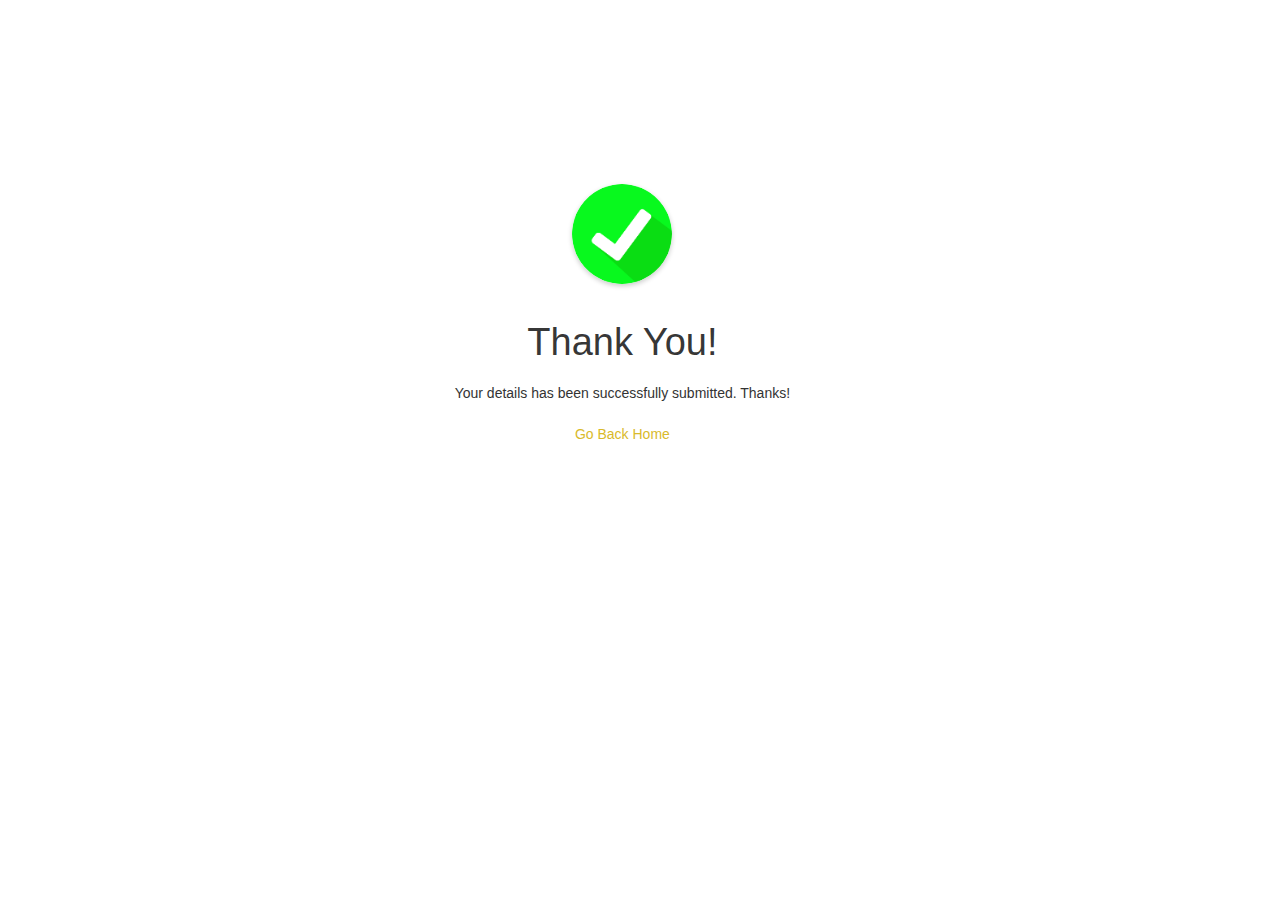
<file: confirmation.html>
<!DOCTYPE html>
<html lang="en">
<head>
    <meta charset="UTF-8">
    <meta name="viewport" content="width=device-width, initial-scale=1.0">
    <title>Roofing</title>
    <link rel="stylesheet" href="/css/style.css">
</head>
<body>
    <div class="popup" id="popup">
        <img src="/images/tick.webp">
        <h2>Thank You!</h2>
        <p>Your details has been successfully submitted. Thanks!</p>
        <a type="button" href="/index.html">Go Back Home</a>
        </div>
        </div>
</body>
</html>
</file>
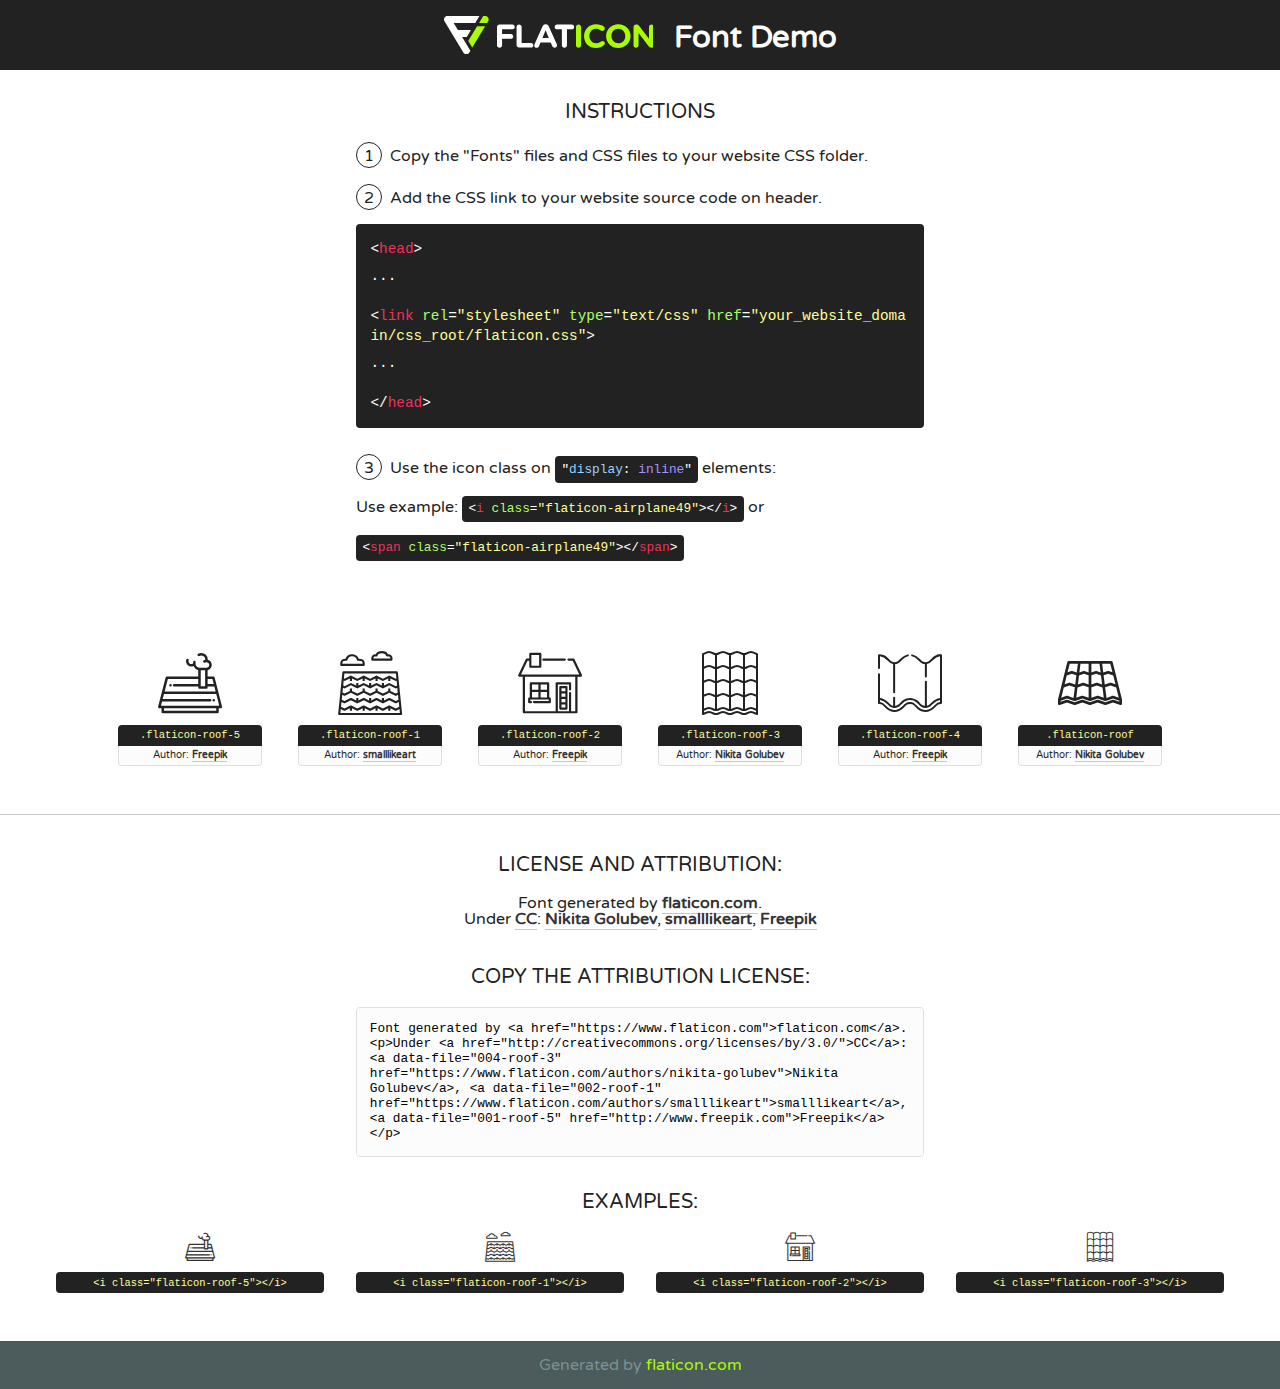
<file: fonts/flaticon/font/flaticon.html>
<!DOCTYPE html>
<!--
  Flaticon icon font: Flaticon
  Creation date: 12/03/2020 06:28
-->
<html>
<!DOCTYPE html>
<html>

<head>
    <title>Flaticon WebFont</title>
    <link href="http://fonts.googleapis.com/css?family=Varela+Round" rel="stylesheet" type="text/css" />
    <link rel="stylesheet" type="text/css" href="flaticon.css">
    <meta charset="UTF-8">
    <style>
    html, body, div, span, applet, object, iframe,
    h1, h2, h3, h4, h5, h6, p, blockquote, pre,
    a, abbr, acronym, address, big, cite, code,
    del, dfn, em, img, ins, kbd, q, s, samp,
    small, strike, strong, sub, sup, tt, var,
    b, u, i, center,
    dl, dt, dd, ol, ul, li,
    fieldset, form, label, legend,
    table, caption, tbody, tfoot, thead, tr, th, td,
    article, aside, canvas, details, embed, 
    figure, figcaption, footer, header, hgroup, 
    menu, nav, output, ruby, section, summary,
    time, mark, audio, video {
        margin: 0;
        padding: 0;
        border: 0;
        font-size: 100%;
        font: inherit;
        vertical-align: baseline;
    }
    /* HTML5 display-role reset for older browsers */
    article, aside, details, figcaption, figure, 
    footer, header, hgroup, menu, nav, section {
        display: block;
    }
    body {
        line-height: 1;
    }
    ol, ul {
        list-style: none;
    }
    blockquote, q {
        quotes: none;
    }
    blockquote:before, blockquote:after,
    q:before, q:after {
        content: '';
        content: none;
    }
    table {
        border-collapse: collapse;
        border-spacing: 0;
    }
    body {
        font-family: 'Varela Round', Helvetica, Arial, sans-serif;
        font-size: 16px;
        color: #222;
    }
    a {
        color: #333;
        border-bottom: 1px solid #a9fd00;
        font-weight: bold;
        text-decoration: none;
    }
    * {
        -moz-box-sizing: border-box;
        -webkit-box-sizing: border-box;
        box-sizing: border-box;
        margin: 0;
        padding: 0;
    }
    [class^="flaticon-"]:before, [class*=" flaticon-"]:before, [class^="flaticon-"]:after, [class*=" flaticon-"]:after {
        font-family: Flaticon;
        font-size: 30px;
        font-style: normal;
        margin-left: 20px;
        color: #333;
    }
    .wrapper {
        max-width: 600px;
        margin: auto;
        padding: 0 1em;
    }
    .title {
        font-size: 1.25em;
        text-align: center;
        margin-bottom: 1em;
        text-transform: uppercase;
    }
    header {
        text-align: center;
        background-color: #222;
        color: #fff;
        padding: 1em;
    }
    header .logo {
        width: 210px;
        height: 38px;
        display: inline-block;
        vertical-align: middle;
        margin-right: 1em;
        border: none;
    }
    header strong {
        font-size: 1.95em;
        font-weight: bold;
        vertical-align: middle;
        margin-top: 5px;
        display: inline-block;
    }
    .demo {
        margin: 2em auto;
        line-height: 1.25em;
    }
    .demo ul li {
        margin-bottom: 1em;
    }
    .demo ul li .num {
        color: #222;
        border-radius: 20px;
        display: inline-block;
        width: 26px;
        padding: 3px;
        height: 26px;
        text-align: center;
        margin-right: 0.5em;
        border: 1px solid #222;
    }
    .demo ul li code {
        background-color: #222;
        border-radius: 4px;
        padding: 0.25em 0.5em;
        display: inline-block;
        color: #fff;
        font-family: Consolas,Monaco,Lucida Console,Liberation Mono,DejaVu Sans Mono,Bitstream Vera Sans Mono,Courier New, monospace;
        font-weight: lighter;
        margin-top: 1em;
        font-size: 0.8em;
        word-break: break-all;
    }
    .demo ul li code.big {
        padding: 1em;
        font-size: 0.9em;
    }
    .demo ul li code .red {
        color: #EF3159;
    }
    .demo ul li code .green {
        color: #ACFF65;
    }
    .demo ul li code .yellow {
        color: #FFFF99;
    }
    .demo ul li code .blue {
        color: #99D3FF;
    }
    .demo ul li code .purple {
        color: #A295FF;
    }
    .demo ul li code .dots {
        margin-top: 0.5em;
        display: block;
    }
    #glyphs {
        border-bottom: 1px solid #ccc;
        padding: 2em 0;
        text-align: center;
    }
    .glyph {
        display: inline-block;
        width: 9em;
        margin: 1em;
        text-align: center;
        vertical-align: top;
        background: #FFF;
    }
    .glyph .glyph-icon {
        padding: 10px;
        display: block;
        font-family:"Flaticon";
        font-size: 64px;
        line-height: 1;
    }
    .glyph .glyph-icon:before {
        font-size: 64px;
        color: #222;
        margin-left: 0;
    }
    .class-name {
        font-size: 0.65em;
        background-color: #222;
        color: #fff;
        border-radius: 4px 4px 0 0;
        padding: 0.5em;
        color: #FFFF99;
        font-family: Consolas,Monaco,Lucida Console,Liberation Mono,DejaVu Sans Mono,Bitstream Vera Sans Mono,Courier New, monospace;
    }
    .author-name {
        font-size: 0.6em;
        background-color: #fcfcfd;
        border: 1px solid #DEDEE4;
        border-top: 0;
        border-radius: 0 0 4px 4px;
        padding: 0.5em;
    }
    .class-name:last-child {
        font-size: 10px;
        color:#888;
    }
    .class-name:last-child a {
        font-size: 10px;
        color:#555;
    }
    .class-name:last-child a:hover {
        color:#a9fd00;
    }
    .glyph > input {
        display: block;
        width: 100px;
        margin: 5px auto;
        text-align: center;
        font-size: 12px;
        cursor: text;
    }
    .glyph > input.icon-input {
        font-family:"Flaticon";
        font-size: 16px;
        margin-bottom: 10px;
    }
    .attribution .title {
        margin-top: 2em;
    }
    .attribution textarea {
        background-color: #fcfcfd;
        padding: 1em;
        border: none;
        box-shadow: none;
        border: 1px solid #DEDEE4;
        border-radius: 4px;
        resize: none;
        width: 100%;
        height: 150px;
        font-size: 0.8em;
        font-family: Consolas,Monaco,Lucida Console,Liberation Mono,DejaVu Sans Mono,Bitstream Vera Sans Mono,Courier New, monospace;
        -webkit-appearance: none;
    }
    .iconsuse {
        margin: 2em auto;
        text-align: center;
        max-width: 1200px;
    }
    .iconsuse:after {
        content: '';
        display: table;
        clear: both;
    }
    .iconsuse .image {
        float: left;
        width: 25%;
        padding: 0 1em;
    }
    .iconsuse .image p {
        margin-bottom: 1em;
    }
    .iconsuse .image span {
        display: block;
        font-size: 0.65em;
        background-color: #222;
        color: #fff;
        border-radius: 4px;
        padding: 0.5em;
        color: #FFFF99;
        margin-top: 1em;
        font-family: Consolas,Monaco,Lucida Console,Liberation Mono,DejaVu Sans Mono,Bitstream Vera Sans Mono,Courier New, monospace;
    }
    #footer {
        text-align: center;
        background-color: #4C5B5C;
        color: #7c9192;
        padding: 1em;
    }
    #footer a {
        border: none;
        color: #a9fd00;
        font-weight: normal;
    }
    @media (max-width: 960px) {
        .iconsuse .image {
            width: 50%;
        }
    }
    @media (max-width: 560px) {
        .iconsuse .image {
            width: 100%;
        }
    }
    </style>
</head>

<body class="characters-off">

    <header>
        <a href="https://www.flaticon.com" target="_blank" class="logo">
            <svg version="1.1" xmlns="http://www.w3.org/2000/svg" xmlns:xlink="http://www.w3.org/1999/xlink" xmlns:a="http://ns.adobe.com/AdobeSVGViewerExtensions/3.0/" viewBox="0 0 560.875 102.036" enable-background="new 0 0 560.875 102.036" xml:space="preserve">
                <defs>
                </defs>
                <g>
                    <g class="letters">
                        <path fill="#ffffff" d="M141.596,29.675c0-3.777,2.985-6.767,6.764-6.767h34.438c3.426,0,6.15,2.728,6.15,6.15
                        c0,3.43-2.724,6.149-6.15,6.149h-27.674v13.091h23.719c3.429,0,6.151,2.724,6.151,6.15c0,3.43-2.723,6.149-6.151,6.149h-23.719
                        v17.574c0,3.773-2.986,6.761-6.764,6.761c-3.779,0-6.764-2.989-6.764-6.761V29.675z"></path>
                        <path fill="#ffffff" d="M193.844,29.149c0-3.781,2.985-6.767,6.764-6.767c3.776,0,6.763,2.985,6.763,6.767v42.957h25.039
                        c3.426,0,6.149,2.726,6.149,6.153c0,3.425-2.723,6.15-6.149,6.15h-31.802c-3.779,0-6.764-2.986-6.764-6.768V29.149z"></path>
                        <path fill="#ffffff" d="M241.891,75.71l21.438-48.407c1.492-3.341,4.215-5.357,7.906-5.357h0.792
                        c3.686,0,6.323,2.017,7.815,5.357l21.439,48.407c0.436,0.967,0.701,1.845,0.701,2.723c0,3.602-2.809,6.501-6.414,6.501
                        c-3.161,0-5.269-1.845-6.499-4.655l-4.132-9.661h-27.059l-4.301,10.102c-1.144,2.631-3.426,4.214-6.237,4.214
                        c-3.517,0-6.24-2.81-6.24-6.325C241.1,77.64,241.451,76.677,241.891,75.71z M279.932,58.666l-8.521-20.297l-8.526,20.297H279.932
                        z"></path>
                        <path fill="#ffffff" d="M314.864,35.387H301.86c-3.429,0-6.239-2.813-6.239-6.238c0-3.429,2.811-6.24,6.239-6.24h39.533
                        c3.426,0,6.237,2.811,6.237,6.24c0,3.425-2.811,6.238-6.237,6.238h-13.001v42.785c0,3.773-2.99,6.761-6.764,6.761
                        c-3.779,0-6.764-2.989-6.764-6.761V35.387z"></path>
                        <path fill="#A9FD00" d="M352.615,29.149c0-3.781,2.985-6.767,6.767-6.767c3.774,0,6.761,2.985,6.761,6.767v49.024
                        c0,3.773-2.987,6.761-6.761,6.761c-3.781,0-6.767-2.989-6.767-6.761V29.149z"></path>
                        <path fill="#A9FD00" d="M374.132,53.836v-0.179c0-17.481,13.178-31.801,32.065-31.801c9.22,0,15.459,2.458,20.557,6.238
                        c1.402,1.054,2.637,2.985,2.637,5.357c0,3.692-2.985,6.59-6.681,6.59c-1.845,0-3.071-0.702-4.044-1.319
                        c-3.776-2.813-7.729-4.393-12.562-4.393c-10.364,0-17.831,8.611-17.831,19.154v0.173c0,10.542,7.291,19.329,17.831,19.329
                        c5.715,0,9.492-1.756,13.359-4.834c1.049-0.874,2.458-1.491,4.039-1.491c3.429,0,6.325,2.813,6.325,6.236
                        c0,2.106-1.056,3.78-2.282,4.834c-5.539,4.834-12.036,7.733-21.878,7.733C387.572,85.464,374.132,71.493,374.132,53.836z"></path>
                        <path fill="#A9FD00" d="M433.009,53.836v-0.179c0-17.481,13.79-31.801,32.766-31.801c18.981,0,32.592,14.143,32.592,31.628v0.173
                        c0,17.483-13.785,31.807-32.769,31.807C446.625,85.464,433.009,71.32,433.009,53.836z M484.224,53.836v-0.179
                        c0-10.539-7.725-19.326-18.626-19.326c-10.893,0-18.449,8.611-18.449,19.154v0.173c0,10.542,7.73,19.329,18.626,19.329
                        C476.676,72.986,484.224,64.378,484.224,53.836z"></path>
                        <path fill="#A9FD00" d="M506.233,29.321c0-3.774,2.99-6.763,6.767-6.763h1.401c3.252,0,5.183,1.583,7.029,3.953l26.093,34.265
                        V29.059c0-3.692,2.99-6.677,6.681-6.677c3.683,0,6.671,2.985,6.671,6.677v48.934c0,3.78-2.987,6.765-6.764,6.765h-0.436
                        c-3.257,0-5.188-1.581-7.034-3.953l-27.056-35.492v32.944c0,3.687-2.985,6.676-6.678,6.676c-3.683,0-6.673-2.989-6.673-6.676
                        V29.321z"></path>
                    </g>
                    <g class="insignia">
                        <path fill="#ffffff" d="M48.372,56.137h12.517l11.156-18.537H37.186L25.688,18.539h57.825L94.668,0H9.271
                        C5.925,0,2.842,1.801,1.198,4.716c-1.644,2.907-1.593,6.482,0.134,9.343l50.38,83.501c1.678,2.781,4.689,4.476,7.938,4.476
                        c3.246,0,6.257-1.695,7.935-4.476l2.898-4.804L48.372,56.137z"></path>
                        <g class="i">
                            <path fill="#A9FD00" d="M93.575,18.539h0.031v0.004l21.652,0.004l2.705-4.488c1.727-2.861,1.778-6.436,0.133-9.343
                            C116.454,1.801,113.371,0,110.026,0h-5.294L93.575,18.539z"></path>
                            <polygon fill="#A9FD00" points="88.291,27.356 64.725,66.486 75.519,84.404 109.942,27.356"></polygon>
                        </g>
                    </g>
                </g>
            </svg>
        </a>
        <strong>Font Demo</strong>
    </header>


    <section class="demo wrapper">

        <p class="title">Instructions</p>

        <ul>
            <li>
                <span class="num">1</span>Copy the "Fonts" files and CSS files to your website CSS folder.
            </li>
            <li>
                <span class="num">2</span>Add the CSS link to your website source code on header.
                <code class="big">
                    &lt;<span class="red">head</span>&gt;
                    <br/><span class="dots">...</span>
                    <br/>&lt;<span class="red">link</span> <span class="green">rel</span>=<span class="yellow">"stylesheet"</span> <span class="green">type</span>=<span class="yellow">"text/css"</span> <span class="green">href</span>=<span class="yellow">"your_website_domain/css_root/flaticon.css"</span>&gt;
                    <br/><span class="dots">...</span>
                    <br/>&lt;/<span class="red">head</span>&gt;
                </code>
            </li>

            <li>
                <p>
                    <span class="num">3</span>Use the icon class on <code>"<span class="blue">display</span>:<span class="purple"> inline</span>"</code> elements:
                    <br />
                    Use example: <code>&lt;<span class="red">i</span> <span class="green">class</span>=<span class="yellow">&quot;flaticon-airplane49&quot;</span>&gt;&lt;/<span class="red">i</span>&gt;</code> or <code>&lt;<span class="red">span</span> <span class="green">class</span>=<span class="yellow">&quot;flaticon-airplane49&quot;</span>&gt;&lt;/<span class="red">span</span>&gt;</code>
            </li>
        </ul>

    </section>




   <section id="glyphs">          
    
      
        <div class="glyph"><div class="glyph-icon flaticon-roof-5"></div>
            <div class="class-name">.flaticon-roof-5</div>
            <div class="author-name">Author: <a data-file="001-roof-5" href="http://www.freepik.com">Freepik</a> </div> 
        </div>        
        
        <div class="glyph"><div class="glyph-icon flaticon-roof-1"></div>
            <div class="class-name">.flaticon-roof-1</div>
            <div class="author-name">Author: <a data-file="002-roof-1" href="https://www.flaticon.com/authors/smalllikeart">smalllikeart</a> </div> 
        </div>        
        
        <div class="glyph"><div class="glyph-icon flaticon-roof-2"></div>
            <div class="class-name">.flaticon-roof-2</div>
            <div class="author-name">Author: <a data-file="003-roof-2" href="http://www.freepik.com">Freepik</a> </div> 
        </div>        
        
        <div class="glyph"><div class="glyph-icon flaticon-roof-3"></div>
            <div class="class-name">.flaticon-roof-3</div>
            <div class="author-name">Author: <a data-file="004-roof-3" href="https://www.flaticon.com/authors/nikita-golubev">Nikita Golubev</a> </div> 
        </div>        
        
        <div class="glyph"><div class="glyph-icon flaticon-roof-4"></div>
            <div class="class-name">.flaticon-roof-4</div>
            <div class="author-name">Author: <a data-file="005-roof-4" href="http://www.freepik.com">Freepik</a> </div> 
        </div>        
        
        <div class="glyph"><div class="glyph-icon flaticon-roof"></div>
            <div class="class-name">.flaticon-roof</div>
            <div class="author-name">Author: <a data-file="006-roof" href="https://www.flaticon.com/authors/nikita-golubev">Nikita Golubev</a> </div> 
        </div>        
        

    </section>



    <section class="attribution wrapper"   style="text-align:center;">

      <div class="title">License and attribution:</div><div class="attrDiv">Font generated by <a href="https://www.flaticon.com">flaticon.com</a>. <div><p>Under <a href="http://creativecommons.org/licenses/by/3.0/">CC</a>: <a data-file="004-roof-3" href="https://www.flaticon.com/authors/nikita-golubev">Nikita Golubev</a>, <a data-file="002-roof-1" href="https://www.flaticon.com/authors/smalllikeart">smalllikeart</a>, <a data-file="001-roof-5" href="http://www.freepik.com">Freepik</a></p>  </div>
      </div>
      <div class="title">Copy the Attribution License:</div>

    <textarea onclick="this.focus();this.select();">Font generated by &lt;a href=&quot;https://www.flaticon.com&quot;&gt;flaticon.com&lt;/a&gt;. <p>Under <a href="http://creativecommons.org/licenses/by/3.0/">CC</a>: <a data-file="004-roof-3" href="https://www.flaticon.com/authors/nikita-golubev">Nikita Golubev</a>, <a data-file="002-roof-1" href="https://www.flaticon.com/authors/smalllikeart">smalllikeart</a>, <a data-file="001-roof-5" href="http://www.freepik.com">Freepik</a></p>  
     </textarea>

    </section>

    <section class="iconsuse">

          <div class="title">Examples:</div>            
             
            <div class="image">
                <p>
                    <i class="glyph-icon flaticon-roof-5"></i> 
                    <span>&lt;i class=&quot;flaticon-roof-5&quot;&gt;&lt;/i&gt;</span>
                </p>
            </div>
            
            <div class="image">
                <p>
                    <i class="glyph-icon flaticon-roof-1"></i> 
                    <span>&lt;i class=&quot;flaticon-roof-1&quot;&gt;&lt;/i&gt;</span>
                </p>
            </div>
            
            <div class="image">
                <p>
                    <i class="glyph-icon flaticon-roof-2"></i> 
                    <span>&lt;i class=&quot;flaticon-roof-2&quot;&gt;&lt;/i&gt;</span>
                </p>
            </div>
            
            <div class="image">
                <p>
                    <i class="glyph-icon flaticon-roof-3"></i> 
                    <span>&lt;i class=&quot;flaticon-roof-3&quot;&gt;&lt;/i&gt;</span>
                </p>
            </div>
                       
        </div>
                            
    </section>

<div id="footer">
    <div>Generated by <a href="https://www.flaticon.com">flaticon.com</a>
    </div>
</div>



</body>
</html>
</file>
<file: fonts/flaticon/font/flaticon.css>
/*
  	Flaticon icon font: Flaticon
  	Creation date: 12/03/2020 06:28
  	*/

@font-face {
  font-family: "Flaticon";
  src: url("./Flaticon.eot");
  src: url("./Flaticon.eot?#iefix") format("embedded-opentype"),
       url("./Flaticon.woff2") format("woff2"),
       url("./Flaticon.woff") format("woff"),
       url("./Flaticon.ttf") format("truetype"),
       url("./Flaticon.svg#Flaticon") format("svg");
  font-weight: normal;
  font-style: normal;
}

@media screen and (-webkit-min-device-pixel-ratio:0) {
  @font-face {
    font-family: "Flaticon";
    src: url("./Flaticon.svg#Flaticon") format("svg");
  }
}

[class^="flaticon-"]:before, [class*=" flaticon-"]:before,
[class^="flaticon-"]:after, [class*=" flaticon-"]:after {   
  font-family: Flaticon;
        font-size: 20px;
font-style: normal;
margin-left: 20px;
}

.flaticon-roof-5:before { content: "\f100"; }
.flaticon-roof-1:before { content: "\f101"; }
.flaticon-roof-2:before { content: "\f102"; }
.flaticon-roof-3:before { content: "\f103"; }
.flaticon-roof-4:before { content: "\f104"; }
.flaticon-roof:before { content: "\f105"; }
</file>
